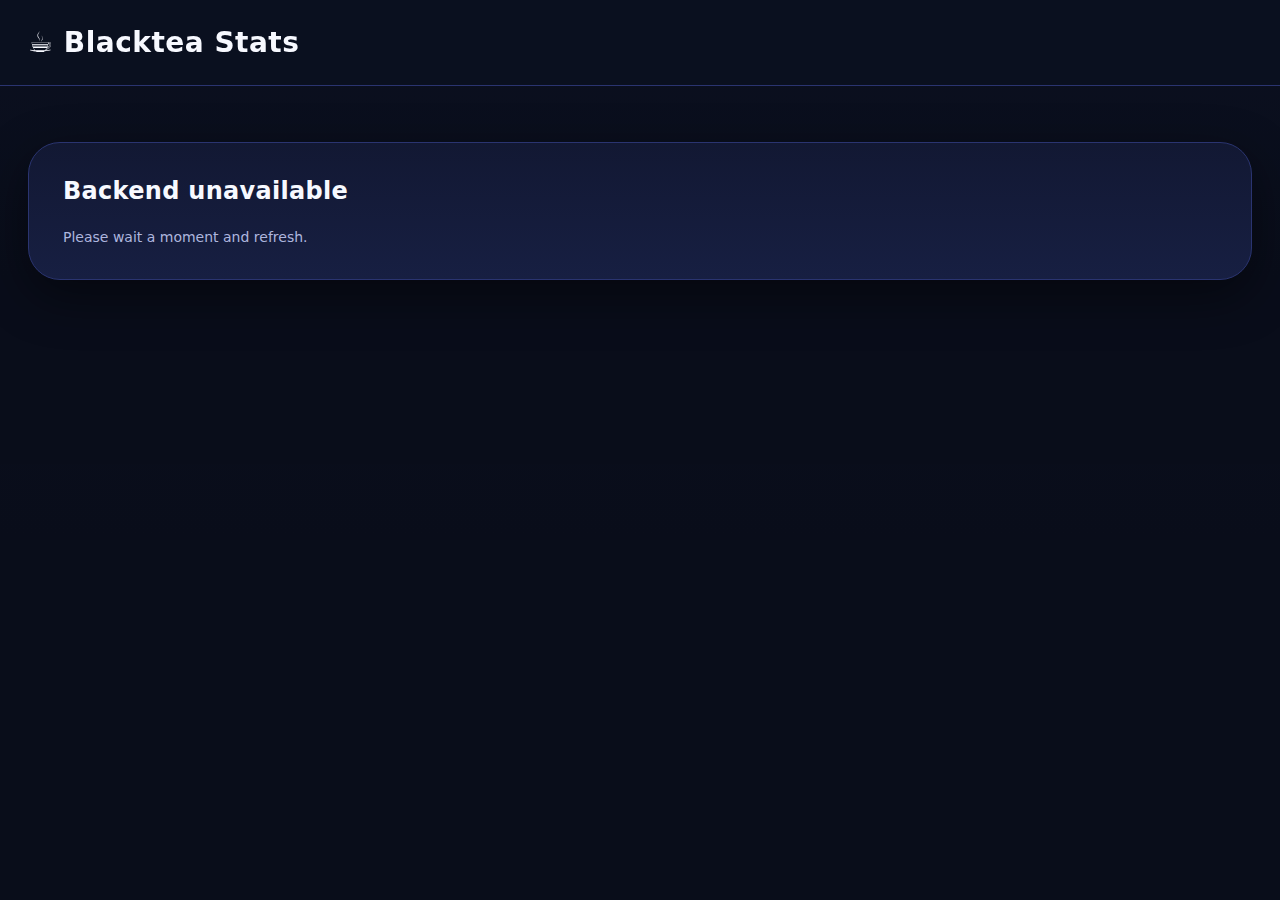
<file: index.html>
<!DOCTYPE html>
<html lang="en">
<head>
<meta charset="UTF-8"/>
<meta name="viewport" content="width=device-width, initial-scale=1.0"/>
<title>☕ Blacktea Stats</title>

<!-- =========================================================
     ELITE, FINAL, ALL-FEATURES SINGLE-PAGE FRONTEND
     Vanilla HTML + CSS + JS
     ========================================================= -->

<style>
/* =========================================================
   RESET & VARIABLES
   ========================================================= */
:root{
  --bg:#0b1020;
  --bg-soft:#0f1530;
  --panel:#121833;
  --panel-2:#171f42;
  --panel-3:#1d2655;
  --border:#2a3470;

  --text:#f7f9ff;
  --muted:#aeb6df;
  --dim:#7e87b8;

  --accent:#6bb2ff;
  --accent-2:#8fc6ff;
  --accent-glow:rgba(107,178,255,.35);

  --win:#7fc4ff;
  --loss:#ff8b8b;

  --radius-xs:10px;
  --radius:16px;
  --radius-lg:24px;
  --radius-xl:32px;

  --shadow-sm:0 6px 20px rgba(0,0,0,.25);
  --shadow:0 16px 50px rgba(0,0,0,.45);
  --shadow-lg:0 30px 80px rgba(0,0,0,.65);

  --ease:cubic-bezier(.22,.61,.36,1);
  --fast:180ms;
  --mid:320ms;
  --slow:520ms;
}

*{
  box-sizing:border-box;
  margin:0;
  padding:0;
}

html,body{
  width:100%;
  min-height:100%;
  background:linear-gradient(180deg,#0b1020,#090d1a 60%);
  color:var(--text);
  font-family:Inter,system-ui,-apple-system,Segoe UI,Roboto;
  -webkit-font-smoothing:antialiased;
}

a{text-decoration:none;color:inherit}
button{font-family:inherit}

/* =========================================================
   GLOBAL ANIMATIONS
   ========================================================= */
@keyframes fadeUp{
  from{opacity:0;transform:translateY(16px)}
  to{opacity:1;transform:none}
}
@keyframes fade{
  from{opacity:0}
  to{opacity:1}
}
@keyframes pop{
  from{opacity:0;transform:scale(.9)}
  to{opacity:1;transform:none}
}
@keyframes shimmer{
  0%{background-position:-200% 0}
  100%{background-position:200% 0}
}

/* =========================================================
   HEADER (BRANDING ONLY)
   ========================================================= */
header{
  position:sticky;
  top:0;
  z-index:100;
  background:rgba(11,16,32,.92);
  backdrop-filter:blur(14px);
  border-bottom:1px solid var(--border);
}
.header-inner{
  max-width:1600px;
  margin:auto;
  padding:26px 28px;
  font-size:28px;
  font-weight:900;
  letter-spacing:.5px;
}

/* =========================================================
   MAIN LAYOUT
   ========================================================= */
main{
  max-width:1600px;
  margin:auto;
  padding:56px 28px 140px;
  animation:fadeUp var(--mid) var(--ease) both;
}

/* =========================================================
   GENERIC UI
   ========================================================= */
.card{
  background:linear-gradient(180deg,var(--panel),var(--panel-2));
  border:1px solid var(--border);
  border-radius:var(--radius-xl);
  padding:34px;
  margin-bottom:44px;
  box-shadow:var(--shadow);
  animation:fadeUp var(--mid) var(--ease) both;
}
.card-title{
  font-size:24px;
  font-weight:900;
  margin-bottom:24px;
  letter-spacing:.3px;
}
.muted{color:var(--muted);font-size:14px}
.dim{color:var(--dim);font-size:13px}

.back{
  display:inline-flex;
  align-items:center;
  gap:10px;
  color:var(--accent);
  font-weight:800;
  cursor:pointer;
  margin-bottom:24px;
  transition:var(--fast) var(--ease);
}
.back:hover{
  transform:translateX(-4px);
  text-shadow:0 0 12px var(--accent-glow);
}

.btn{
  padding:14px 26px;
  border-radius:999px;
  border:none;
  background:linear-gradient(180deg,var(--accent-2),var(--accent));
  color:#061428;
  font-weight:900;
  cursor:pointer;
  transition:var(--fast) var(--ease);
}
.btn:hover{
  transform:translateY(-2px);
  box-shadow:0 0 0 10px rgba(107,178,255,.18),var(--shadow-lg);
}

/* =========================================================
   SEARCH (GOOGLE-STYLE)
   ========================================================= */
.search-wrap{
  max-width:720px;
  margin:0 auto 56px;
  position:relative;
  animation:fadeUp var(--mid) var(--ease) both;
}
.search-input{
  width:100%;
  padding:20px 26px;
  border-radius:999px;
  border:1px solid var(--border);
  background:linear-gradient(180deg,var(--panel),var(--panel-2));
  color:var(--text);
  font-size:17px;
}
.search-input:focus{
  outline:none;
  border-color:var(--accent);
  box-shadow:0 0 0 3px var(--accent-glow);
}
.search-btn{
  position:absolute;
  right:8px;
  top:8px;
  bottom:8px;
  padding:0 26px;
  border-radius:999px;
  border:none;
  background:var(--accent);
  color:#071427;
  font-weight:900;
  cursor:pointer;
}
.search-results{
  position:absolute;
  top:112%;
  width:100%;
  background:linear-gradient(180deg,var(--panel-2),var(--panel-3));
  border:1px solid var(--border);
  border-radius:22px;
  overflow:hidden;
  box-shadow:var(--shadow);
  animation:fade var(--fast) var(--ease) both;
  z-index:20;
}
.search-item{
  padding:16px 22px;
  cursor:pointer;
  transition:var(--fast) var(--ease);
}
.search-item:hover{
  background:rgba(255,255,255,.06);
}

/* =========================================================
   HOME ACTIONS
   ========================================================= */
.home-actions{
  display:flex;
  justify-content:flex-end;
  margin-bottom:30px;
}

/* =========================================================
   LEADERBOARD (CARD GRID)
   ========================================================= */
.lb-grid{
  display:grid;
  grid-template-columns:repeat(auto-fill,minmax(300px,1fr));
  gap:22px;
}
/* ===== Improved Leaderboard Cards ===== */
.lb-card{
  min-height:auto;
  padding:18px 20px;
}

  background:linear-gradient(180deg,#141c3a,#1a2450);
  border:1px solid var(--border);
  border-radius:18px;               /* slightly tighter */
  padding:20px;                     /* was 28px */

  cursor:pointer;
  transition:var(--mid) var(--ease);
}

.lb-card:hover{
  transform:translateY(-4px) scale(1.01);
  box-shadow:0 18px 40px rgba(0,0,0,.6);
  border-color:#ffd36b;
}

.lb-name{
  font-size:18px;
  font-weight:900;
  letter-spacing:.4px;
  color:#ffd36b; /* gold accent */
  text-shadow:0 0 12px rgba(255,211,107,.35);
}

.lb-name-row{
  display:flex;
  align-items:center;
  gap:12px;
}

.lb-name{
  font-size:18px;
  font-weight:900;
  letter-spacing:.4px;
  color:#ffd36b;
}

.lb-winrate-inline{
  font-size:13px;
  font-weight:800;
  color:var(--accent-2);
  padding:4px 10px;
  border-radius:999px;
  background:rgba(107,178,255,.12);
  border:1px solid rgba(107,178,255,.25);
}

.lb-winrate{
  margin-top:8px;
  font-size:20px;
  font-weight:900;
  color:var(--accent-2);
  letter-spacing:.3px;
}

.lb-winrate span{
  display:block;
  font-size:11px;
  font-weight:700;
  color:var(--dim);
  letter-spacing:.6px;
  text-transform:uppercase;
}


.lb-top{
  display:flex;
  justify-content:space-between;
  align-items:center;
}

.lb-arrow{
  font-size:22px;
  font-weight:900;
  color:var(--accent);
  opacity:.7;
  transition:transform var(--fast) var(--ease);
}

.lb-card:hover .lb-arrow{
  transform:translateX(6px);
  opacity:1;
}

.lb-metrics{
  display:grid;
  grid-template-columns:repeat(3,1fr);
  gap:8px;                 /* tighter */
  margin-top:12px;         /* less spacing */
}

.lb-metric{
  background:rgba(255,255,255,.05);
  border-radius:10px;
  padding:8px 6px;
  text-align:center;
}

.lb-value{
  font-size:16px;          /* was 20px */
  font-weight:800;
}

.lb-label{
  font-size:10px;
  color:var(--dim);
  letter-spacing:.4px;
}
/* =========================================================
   MATCH ROWS & MATCH CARD
   ========================================================= */
.row{
  display:grid;
  grid-template-columns:1fr auto auto;
  gap:18px;
  padding:22px;
  border:1px solid var(--border);
  border-radius:var(--radius-lg);
  margin-bottom:18px;
  cursor:pointer;
  background:linear-gradient(180deg,var(--panel-2),var(--panel-3));
  transition:var(--mid) var(--ease);
}
.row:hover{
  transform:translateY(-6px);
  box-shadow:var(--shadow);
}

.match-hero{
  display:grid;
  grid-template-columns:1fr auto;
  gap:22px;
  align-items:center;
  margin-bottom:26px;
}
.match-title{
  font-size:26px;
  font-weight:900;
}
.match-meta{
  text-align:right;
}
.player-block{
  margin-top:28px;
  padding-top:22px;
  border-top:1px solid var(--border);
}
.player-header{
  display:flex;
  align-items:center;
  gap:14px;
  font-weight:800;
}
.badge{
  padding:6px 16px;
  border-radius:999px;
  font-size:12px;
  font-weight:900;
}
.badge.win{background:rgba(127,196,255,.22);color:var(--win)}
.badge.loss{background:rgba(255,139,139,.22);color:var(--loss)}


/* =========================================================
   PROFILE
   ========================================================= */
.profile-hero{
  display:grid;
  grid-template-columns:1.4fr 2.6fr;
  gap:36px;
}
.profile-name{
  font-size:36px;
  font-weight:900;
}
.stats{
  display:grid;
  grid-template-columns:repeat(4,1fr);
  gap:18px;
}
.stat{
  background:linear-gradient(180deg,var(--panel-2),var(--panel-3));
  border-radius:var(--radius);
  padding:20px;
  text-align:center;
  animation:pop var(--fast) var(--ease) both;
}
.stat-value{
  font-size:26px;
  font-weight:900;
}
.stat-label{
  font-size:12px;
  color:var(--muted);
}

/* =========================================================
   WORDS & ANALYTICS
   ========================================================= */
.words{
  display:flex;
  flex-wrap:wrap;
  gap:10px;
  margin-top:16px;
}
.word{
  padding:8px 16px;
  border-radius:999px;
  background:linear-gradient(180deg,var(--panel-3),#22306b);
  border:1px solid var(--border);
  font-size:13px;
  animation:pop var(--fast) var(--ease) both;
}

.chart{
  margin-top:24px;
}
.bar{
  display:flex;
  align-items:center;
  gap:14px;
  margin-bottom:12px;
}
.bar-label{
  width:110px;
  font-size:12px;
  color:var(--muted);
}
.bar-track{
  flex:1;
  height:14px;
  background:#1b2455;
  border-radius:999px;
  overflow:hidden;
}
.bar-fill{
  height:100%;
  background:linear-gradient(90deg,var(--accent),var(--accent-2));
  border-radius:999px;
  animation:fade var(--fast) var(--ease) both;
}
.bar-count{
  width:40px;
  text-align:right;
  font-size:12px;
}

/* =========================================================
   COMPARE
   ========================================================= */
.compare-grid{
  display:grid;
  grid-template-columns:1fr 1fr;
  gap:32px;
}
.compare-card{
  background:linear-gradient(180deg,var(--panel-2),var(--panel-3));
  border-radius:var(--radius-lg);
  padding:28px;
}

/* =========================================================
   MODAL
   ========================================================= */
.modal{
  position:fixed;
  inset:0;
  background:rgba(0,0,0,.6);
  display:flex;
  align-items:center;
  justify-content:center;
  z-index:200;
  animation:fade var(--fast) var(--ease) both;
}
.modal-box{
  background:linear-gradient(180deg,var(--panel),var(--panel-2));
  border-radius:var(--radius-xl);
  padding:30px;
  width:460px;
  box-shadow:var(--shadow-lg);
}
.modal-title{
  font-size:22px;
  font-weight:900;
  margin-bottom:16px;
}
.modal input{
  width:100%;
  padding:14px;
  border-radius:14px;
  border:1px solid var(--border);
  background:var(--panel-2);
  color:var(--text);
}
.modal-list{
  margin-top:14px;
}
.modal-item{
  padding:12px;
  cursor:pointer;
  border-radius:10px;
}
.modal-item:hover{background:rgba(255,255,255,.06)}

/* =========================================================
   RESPONSIVE
   ========================================================= */
@media(max-width:1100px){
  .profile-hero,.compare-grid{grid-template-columns:1fr}
  .stats{grid-template-columns:repeat(2,1fr)}
}
</style>
</head>

<body>
<header>
  <div class="header-inner">☕ Blacktea Stats</div>
</header>

<main id="app"></main>

<script>
/* =========================================================
   CORE APP LOGIC
   ========================================================= */
const API="https://tracker-s9qq.onrender.com";
const app=document.getElementById("app");

window.addEventListener("hashchange",router);

function go(p){location.hash="#"+p}
function dur(sec){return sec<60?sec+"s":(sec/60).toFixed(1)+" min"}
async function j(u){
  const r = await fetch(u).catch(() => null);
  if (!r) return null;
  if (!r.ok) return null;
  try {
    return await r.json();
  } catch {
    return null;
  }
}

/* =========================================================
   SEARCH
   ========================================================= */
let sTimer;
function renderSearch(){
  return `
    <div class="search-wrap">
      <input class="search-input" placeholder="Search players…" oninput="onSearch(this.value)">
      <button class="search-btn"
  onclick="onSearch(document.querySelector('.search-input').value)">
  Search
</button>
      <div id="search-results"></div>
    </div>`;
}
async function onSearch(q){
  clearTimeout(sTimer);
  const box=document.getElementById("search-results");
  if(!q){box.innerHTML="";return;}
  sTimer=setTimeout(async()=>{
    const ps=await j(API+"/players?q="+encodeURIComponent(q));
    box.innerHTML=`
      <div class="search-results">
        ${ps.map(p=>`
          <div class="search-item" onclick="go('/player/${encodeURIComponent(p.name)}')">
            ${p.name}
          </div>`).join("")}
      </div>`;
  },200);
}

/* =========================================================
   ROUTER
   ========================================================= */
function router(){
  const h=location.hash.slice(1)||"/";
  if(h==="/")home();
  else if(h==="/recent")recent();
  else if(h.startsWith("/player/"))player(decodeURIComponent(h.slice(8)));
  else if(h.startsWith("/match/"))match(decodeURIComponent(h.slice(7)));
  else if(h.startsWith("/compare/")){
    const [a,b]=h.slice(9).split("|");
    compare(a,b);
  }
}

/* =========================================================
   HOME
   ========================================================= */
async function home(){
  const d = await j(API + "/");

  if (!d) {
    app.innerHTML = `
      <div class="card">
        <div class="card-title">Backend unavailable</div>
        <div class="muted">Please wait a moment and refresh.</div>
      </div>`;
    return;
  }

d.leaderboard.sort((a,b)=>{
  const wa = a.games_played ? a.wins / a.games_played : 0;
  const wb = b.games_played ? b.wins / b.games_played : 0;
  return wb - wa;
});

  app.innerHTML = `
    ${renderSearch()}

    <div class="home-actions">
      <button class="btn" onclick="go('/recent')">Recent Games</button>
    </div>

    <div class="card">
      <div class="card-title">Leaderboard</div>
      <div class="lb-grid">
        ${d.leaderboard.map((p,i)=>`
          <div class="lb-card" onclick="go('/player/${encodeURIComponent(p.display_name)}')">
  <div class="lb-top">
    <div class="lb-name-row">
      <span class="lb-name">
        ${i === 0 ? "👑 " : ""}${p.display_name}
      </span>
      <span class="lb-winrate-inline">
        ${(p.games_played
          ? ((p.wins / p.games_played) * 100).toFixed(1)
          : "0.0")}%
      </span>
    </div>
    <div class="lb-arrow">→</div>
  </div>
</div>
        `).join("")}
      </div>
    </div>`;
}
/* =========================================================
   RECENT
   ========================================================= */
async function recent(){
  const d=await j(API+"/");
  app.innerHTML=`
    <div class="back" onclick="history.back()">← Back</div>
    <div class="card">
      <div class="card-title">Recent Games</div>
      ${d.recent_matches.map(m=>`
        <div class="row" onclick="go('/match/${m.id||m.match_id}')">
          <div><strong>${m.winner}</strong> won</div>
          <div class="muted">${dur(m.duration_sec||0)}</div>
          <div class="muted">Open</div>
        </div>`).join("")}
    </div>`;
}

/* =========================================================
   PLAYER PROFILE
   ========================================================= */
async function player(name){
  const d=await j(API+"/player/"+encodeURIComponent(name));

  let totalSeconds=0;
  let words=[];
  let bestWin=0;
  let curWin=0,curLoss=0;
  let current={type:null,count:0};

  for(const id of d.profile.matches){
    const m=await j(API+"/match/"+id);
    totalSeconds+=m.duration_sec;
    const p=m.players.find(x=>x.name===d.profile.display_name);
    if(p) words.push(...p.words);
  }

  d.timeline.forEach(t=>{
    if(t.result==="win"){
      curWin++;curLoss=0;
      bestWin=Math.max(bestWin,curWin);
      current={type:"Win",count:curWin};
    }else{
      curLoss++;curWin=0;
      current={type:"Loss",count:curLoss};
    }
  });

  app.innerHTML=`
    <div class="back" onclick="history.back()">← Back</div>

    <div class="card">
      <div class="profile-hero">
        <div>
          <div class="profile-name">${d.profile.display_name}</div>
          <div class="muted">
            ${d.profile.games_played} games · ${dur(totalSeconds)} total playtime
          </div>
          <div class="btn" style="margin-top:18px" onclick="openCompare('${d.profile.display_name}')">
            Compare Player
          </div>
        </div>

        <div class="stats">
          <div class="stat"><div class="stat-value">${d.profile.wins}</div><div class="stat-label">Wins</div></div>
          <div class="stat"><div class="stat-value">${d.profile.losses}</div><div class="stat-label">Losses</div></div>
          <div class="stat"><div class="stat-value">${d.profile.games_played}</div><div class="stat-label">Total Games</div></div>
          <div class="stat"><div class="stat-value">${words.length}</div><div class="stat-label">Total Words</div></div>
          <div class="stat"><div class="stat-value">${bestWin}</div><div class="stat-label">Best Win Streak</div></div>
          <div class="stat"><div class="stat-value">${current.count}</div><div class="stat-label">Current ${current.type}</div></div>
        </div>
      </div>
    </div>

    <div class="card">
      <div class="card-title">Recent Matches</div>
      ${d.timeline.map(t=>`
        <div class="row" onclick="go('/match/${t.match_id}')">
          <div>${t.result==="win"?"Victory":"Defeat"}</div>
          <div class="muted">${t.ago}</div>
          <div class="muted">Open</div>
        </div>`).join("")}
    </div>`;
}

/* =========================================================
   COMPARE MODAL & VIEW
   ========================================================= */
async function openCompare(a){
  const ps=await j(API+"/players?q=");
  document.body.insertAdjacentHTML("beforeend",`
    <div class="modal" onclick="this.remove()">
      <div class="modal-box" onclick="event.stopPropagation()">
        <div class="modal-title">Compare ${a} with…</div>
        <input placeholder="Search player…" oninput="filterCompare(this.value)">
        <div class="modal-list">
          ${ps.filter(p=>p.name!==a).map(p=>`
            <div class="modal-item" onclick="go('/compare/${encodeURIComponent(a)}|${encodeURIComponent(p.name)}')">
              ${p.name}
            </div>`).join("")}
        </div>
      </div>
    </div>`);
}
function filterCompare(q){
  document.querySelectorAll(".modal-item").forEach(i=>{
    i.style.display=i.textContent.toLowerCase().includes(q.toLowerCase())?"block":"none";
  });
}

async function compare(a,b){
  const A=await j(API+"/player/"+a);
  const B=await j(API+"/player/"+b);

  async function collect(p){
    let seconds=0, words=[];
    for(const id of p.profile.matches){
      const m=await j(API+"/match/"+id);
      seconds+=m.duration_sec;
      const pl=m.players.find(x=>x.name===p.profile.display_name);
      if(pl) words.push(...pl.words);
    }
    return {seconds,words};
  }

  const da=await collect(A);
  const db=await collect(B);

  const shared=[...new Set(da.words.filter(w=>db.words.includes(w)))];

  app.innerHTML=`
    <div class="back" onclick="history.back()">← Back</div>

    <div class="card">
      <div class="card-title">Player Comparison</div>
      <div class="compare-grid">
        ${compareCard(A,da)}
        ${compareCard(B,db)}
      </div>
    </div>

    <div class="card">
      <div class="card-title">Shared Words (${shared.length})</div>
      <div class="words">${shared.map(w=>`<div class="word">${w}</div>`).join("")}</div>
    </div>`;
}

function compareCard(p,d){
  const wr=(p.profile.wins/p.profile.games_played*100).toFixed(1);
  return `
    <div class="compare-card">
      <div class="profile-name">${p.profile.display_name}</div>
      <div class="muted">${p.profile.games_played} games</div>
      <div class="muted">${p.profile.wins}W · ${p.profile.losses}L · ${wr}% WR</div>
      <div class="muted">${dur(d.seconds)} playtime</div>
      <div class="muted">${d.words.length} total words</div>
      ${wordChart(d.words)}
    </div>`;
}

function wordChart(words){
  const freq={};
  words.forEach(w=>freq[w]=(freq[w]||0)+1);
  const entries=Object.entries(freq).sort((a,b)=>b[1]-a[1]).slice(0,8);
  const max=Math.max(...entries.map(e=>e[1]),1);

  return `
    <div class="chart">
      ${entries.map(([w,c])=>`
        <div class="bar">
          <div class="bar-label">${w}</div>
          <div class="bar-track">
            <div class="bar-fill" style="width:${(c/max)*100}%"></div>
          </div>
          <div class="bar-count">${c}</div>
        </div>`).join("")}
    </div>`;
}

/* =========================================================
   MATCH VIEW
   ========================================================= */
async function match(id){
  const m=await j(API+"/match/"+id);
  app.innerHTML=`
    <div class="back" onclick="history.back()">← Back</div>

    <div class="card">
      <div class="match-hero">
        <div>
          <div class="match-title">${m.winner} won the match</div>
          <div class="dim">Match ID · ${m.id}</div>
        </div>
        <div class="match-meta">
          <div class="muted">${dur(m.duration_sec)}</div>
          <div class="dim">${new Date(m.played_at).toLocaleString()}</div>
        </div>
      </div>

      ${m.players.map(p=>`
        <div class="player-block">
          <div class="player-header">
            ${p.name}
            <span class="badge ${p.result}">${p.result}</span>
            <span class="dim">${p.word_count} words</span>
          </div>
          <div class="words">
            ${p.words.map(w=>`<div class="word">${w}</div>`).join("")}
          </div>
        </div>`).join("")}
    </div>`;
}

router();
</script>
</body>
</html>
</file>
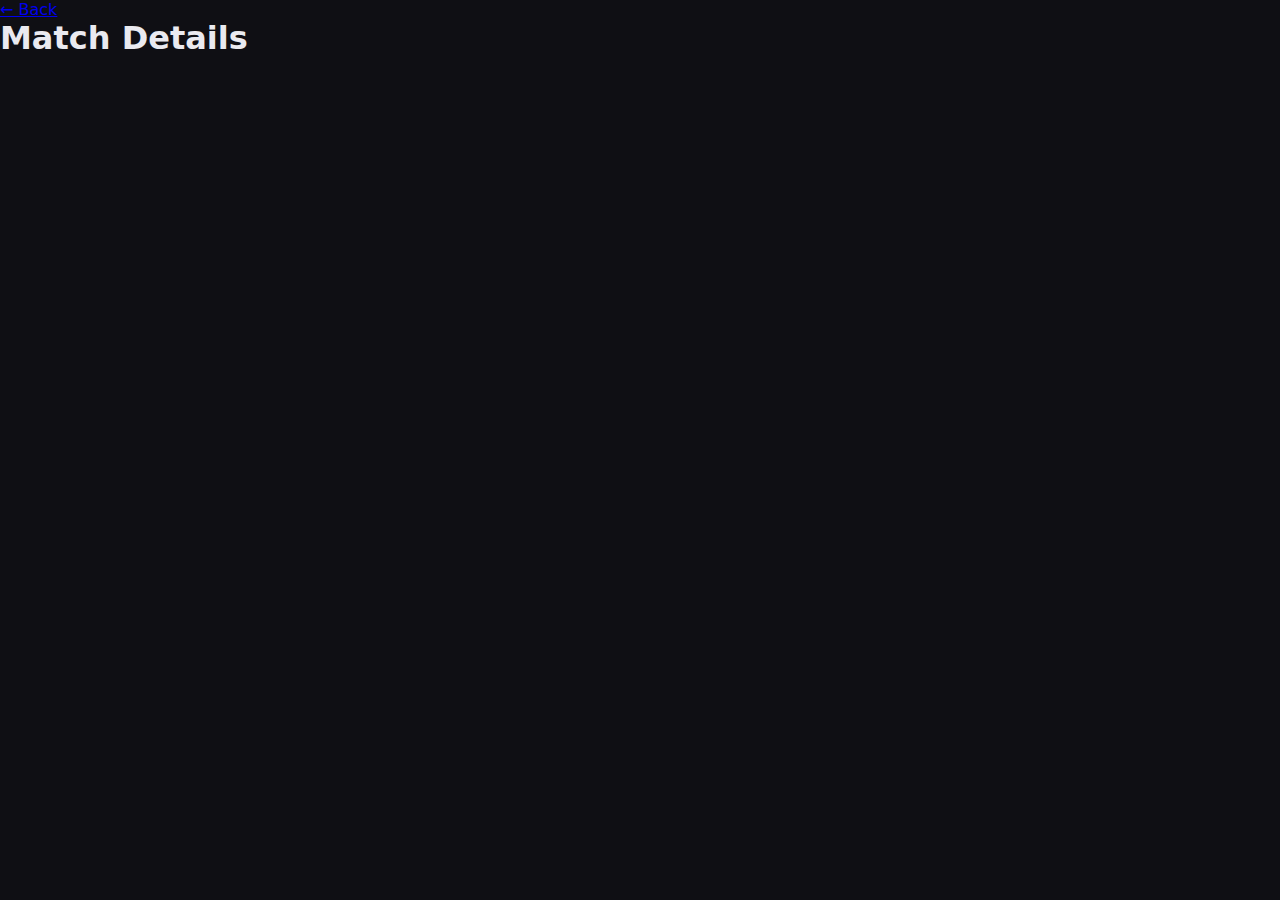
<file: match.html>
<!DOCTYPE html>
<html>
<head>
  <title>Match</title>
  <link rel="stylesheet" href="style.css">
</head>
<body>

<a href="/">← Back</a>
<h1>Match Details</h1>

<div id="match"></div>

<script src="script.js"></script>
<script>
  loadMatch();
</script>

</body>
</html>
</file>
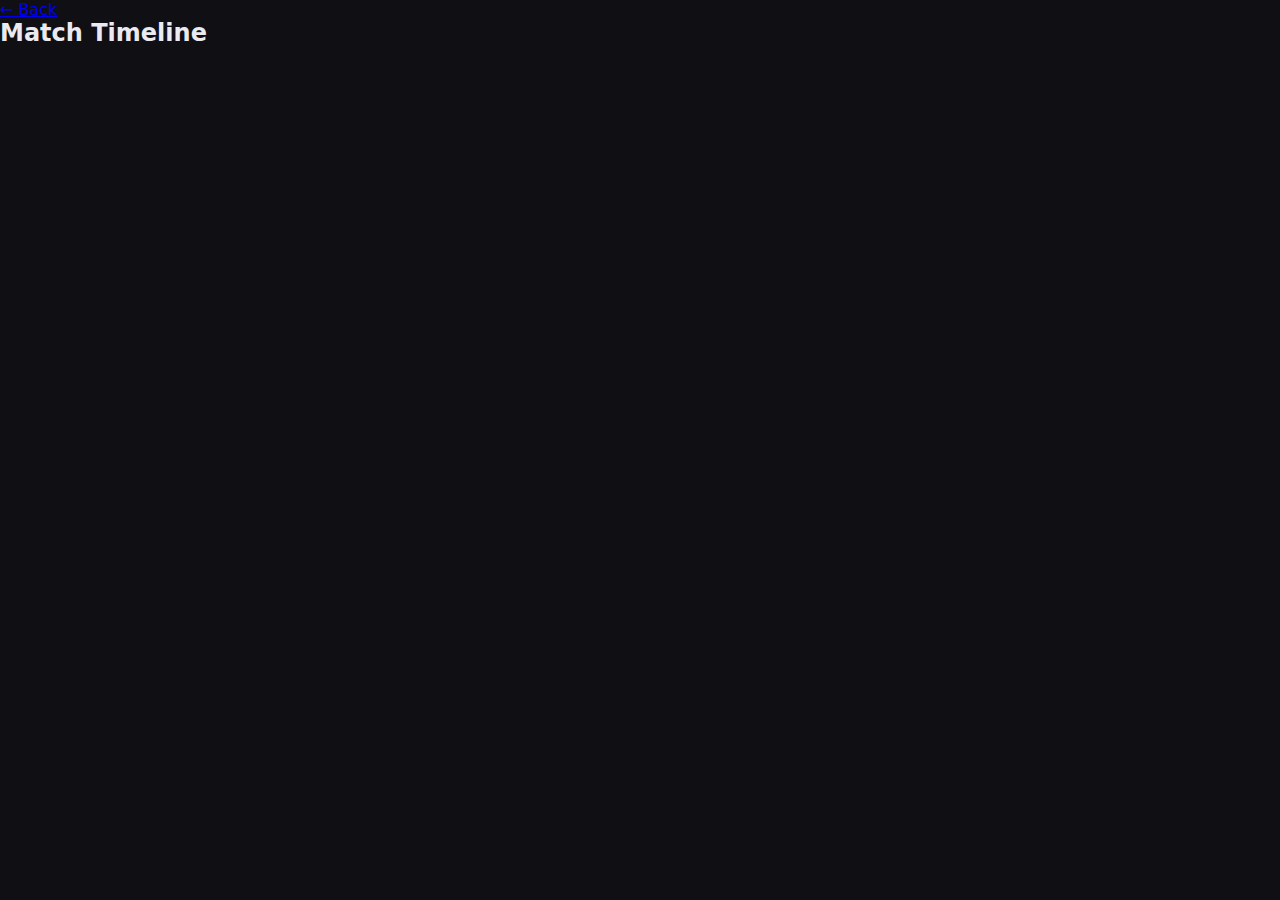
<file: player.html>
<!DOCTYPE html>
<html>
<head>
  <title>Player</title>
  <link rel="stylesheet" href="style.css">
</head>
<body>

<a href="/">← Back</a>

<div id="profile"></div>
<h2>Match Timeline</h2>
<div id="timeline"></div>

<script src="script.js"></script>
<script>
  loadPlayer();
</script>

</body>
</html>
</file>
<file: style.css>
* {
  box-sizing: border-box;
  margin: 0;
  padding: 0;
  font-family: system-ui, sans-serif;
}

body {
  background: #0f0f14;
  color: #eaeaf0;
}

header {
  padding: 16px 20px;
  background: #151520;
  display: flex;
  align-items: center;
  gap: 20px;
}

header h1 {
  cursor: pointer;
  font-size: 22px;
}

header input {
  flex: 1;
  padding: 10px 12px;
  border-radius: 6px;
  border: none;
  outline: none;
}

main {
  padding: 20px;
}

/* cards */

.card {
  background: #1b1b28;
  border-radius: 10px;
  padding: 16px;
  margin-bottom: 16px;
}

.card h2 {
  margin-bottom: 10px;
}

/* leaderboard */

.leaderboard-item {
  display: flex;
  justify-content: space-between;
  padding: 10px;
  cursor: pointer;
}

.leaderboard-item:hover {
  background: #26263a;
}

/* match */

.match {
  cursor: pointer;
}

.match:hover {
  background: #26263a;
}

/* player timeline */

.timeline-item {
  padding: 10px;
  cursor: pointer;
}

.timeline-item:hover {
  background: #26263a;
}

/* word list */

.word-list {
  margin-top: 8px;
  font-size: 14px;
  color: #bbb;
  }
</file>
